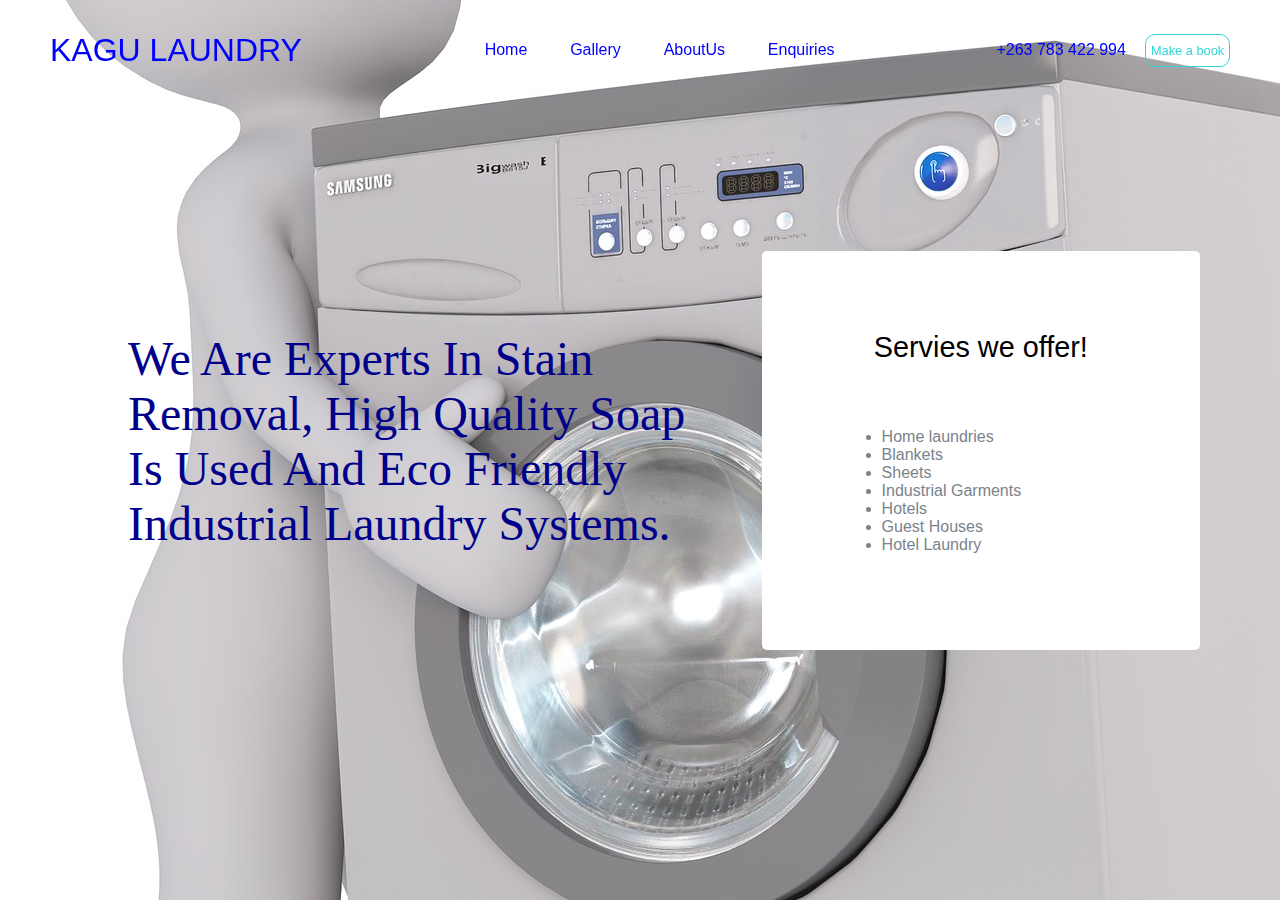
<file: Assignmnt 3/index.html>
<!DOCTYPE html>
<html lang="en">

<head>
    <meta charset="UTF-8">
    <meta name="viewport" content="width=device-width, initial-scale=1.0">
    <title>Home</title>
    <link rel="stylesheet" href="styl.css">
</head>

<body>
    <div class="wrapper">
        <div class="head-strip">
            <div class="head-strip-content">
                <div class="logo">KAGU LAUNDRY</div>
                <nav class="navigation">
                    <ul class="nav-list">
                        <li class="nav-item">
                            <a href="./index.html" class="nav-link">Home</a>
                        </li>
                        <li class="nav-item">
                            <a href="./page/gallery.html" class="nav-link">Gallery</a>
                        </li>
                        <li class="nav-item">
                            <a href="./page/about.html" class="nav-link">AboutUs</a>
                        </li>
                        <li class="nav-item">
                            <a href="./page/Assignment 3.1/index.html" class="nav-link">Enquiries</a>
                        </li>
                    </ul>
                </nav>

                <div class="appointment">
                    <div class="phone">
                        <a href="#">
                            <i class="fas fa-phone-alt"></i>
                            <span>+263 783 422 994</span>
                        </a>
                    </div>
                    <div class="big-apply-button">
                        <a href="" class="apply-btn">Make a book</a>
                    </div>
                </div>
            </div>
        </div>
        <section class="sect1">
            <div class="banner-content">
                <div class="banner-text">
                    <h1>We are experts in stain removal, high quality soap is used and eco friendly industrial laundry systems.</h1>
                </div>
                <div class="banner-form-sect">
                    <div class="banner-form-sect-content">
                        <h3>Servies we offer!</h3>
                        <form action="#" class="banner-form">
                            <ul>
                                <li>Home laundries</li>
                                <li>Blankets</li>
                                <li>Sheets</li>
                                <li>Industrial Garments</li>
                                <li>Hotels</li>
                                <li>Guest Houses</li>
                                <li>Hotel Laundry</li>
                            </ul>
                    </div>
                </div>
        </section>
</body>

</html>
</file>
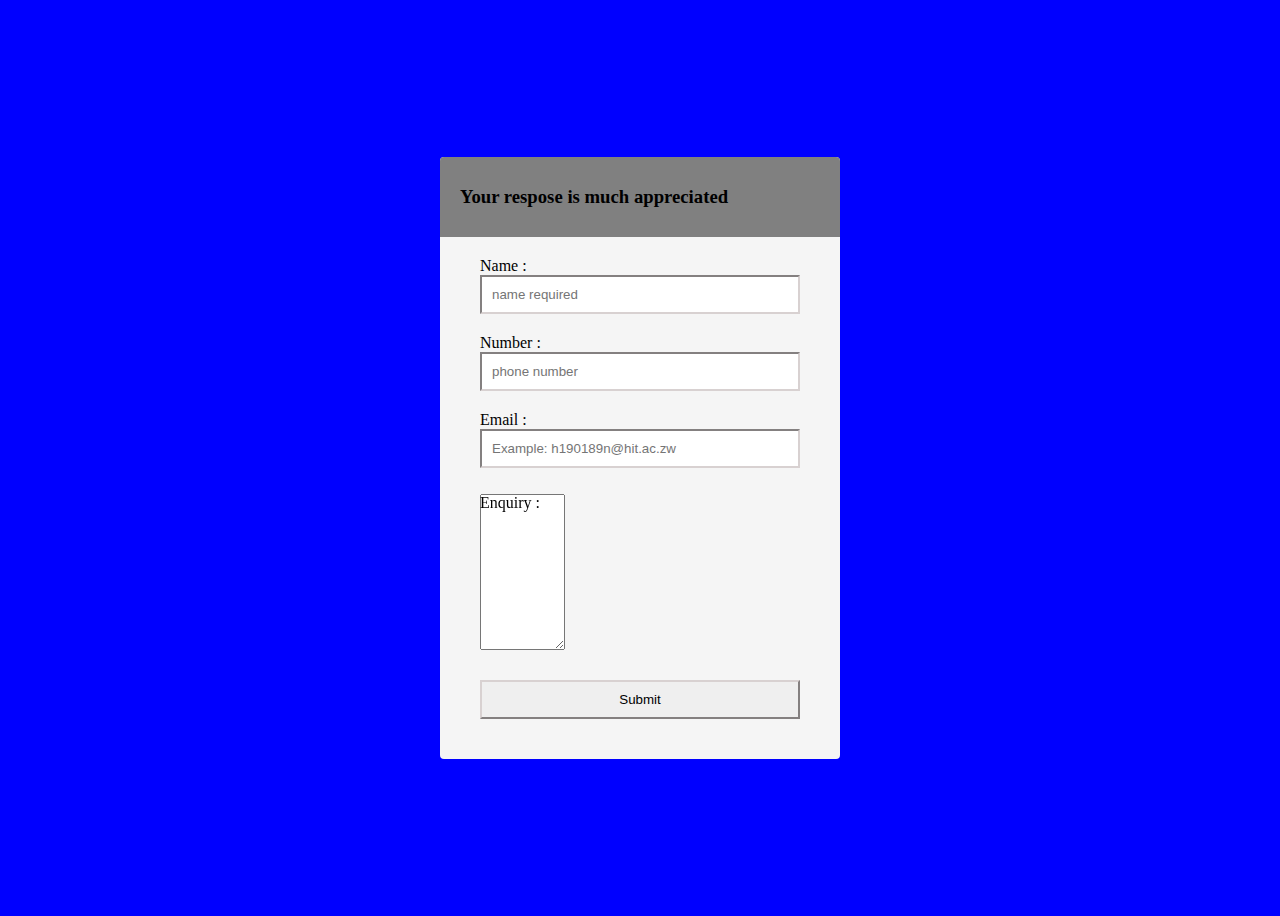
<file: Assignmnt 3/page/Assignment 3.1/index.html>
<!DOCTYPE html>
<html lang="en">

<head>
    <meta charset="UTF-8">
    <meta http-equiv="X-UA-Compatible" content="IE=edge">
    <meta name="viewport" content="width=, initial-scale=1.0">
    <title>Document</title>
    <link rel="stylesheet" href="../Assignment 3.1/enqry.css ">
    <script type="text/javascript">
        function validate() {
            var username = document.getElementById('username');
            var numb = document.getElementById('number');
            var email = document.getElementById('email')

            if (username.value == "" || numb.value == "" || email.value == "") {
                alert("no blank values allowed");
            } else {

            }

        }
    </script>
</head>

<body>
    <div class="container">
        <div class="header">
            <h3>Your respose is much appreciated</h3>
        </div>
        <div class="form">
            <form>
                <div class="contains">
                    <div class="frm">
                        <label id="username" for="name">Name                   :</label>
                        <input type="text" name="username" placeholder="name required" required><br>
                    </div>
                    <div class="frm">
                        <label for="number">Number :</label>
                        <input id="number" type="text" name="num" placeholder="phone number"><br>
                    </div>
                    <div class="frm">
                        <label for="username">Email                   :</label>
                        <input id="email" type="email" name="email" placeholder="Example: h190189n@hit.ac.zw" required><br>
                    </div>
                    <p>
                        <div class="tan">
                            <div class="frm">
                                <label for="username">Enquiry                   :</label>
                                <textarea class="response" name="response" rows="10" cols="8"></textarea>

                            </div>
                        </div>
                    </p>
                    <div class="frm">
                        <div class="me">
                            <input onclick="validate()" type="submit">
                        </div>
                    </div>

                </div>

            </form>
        </div>
    </div>
</body>

</html>
</file>
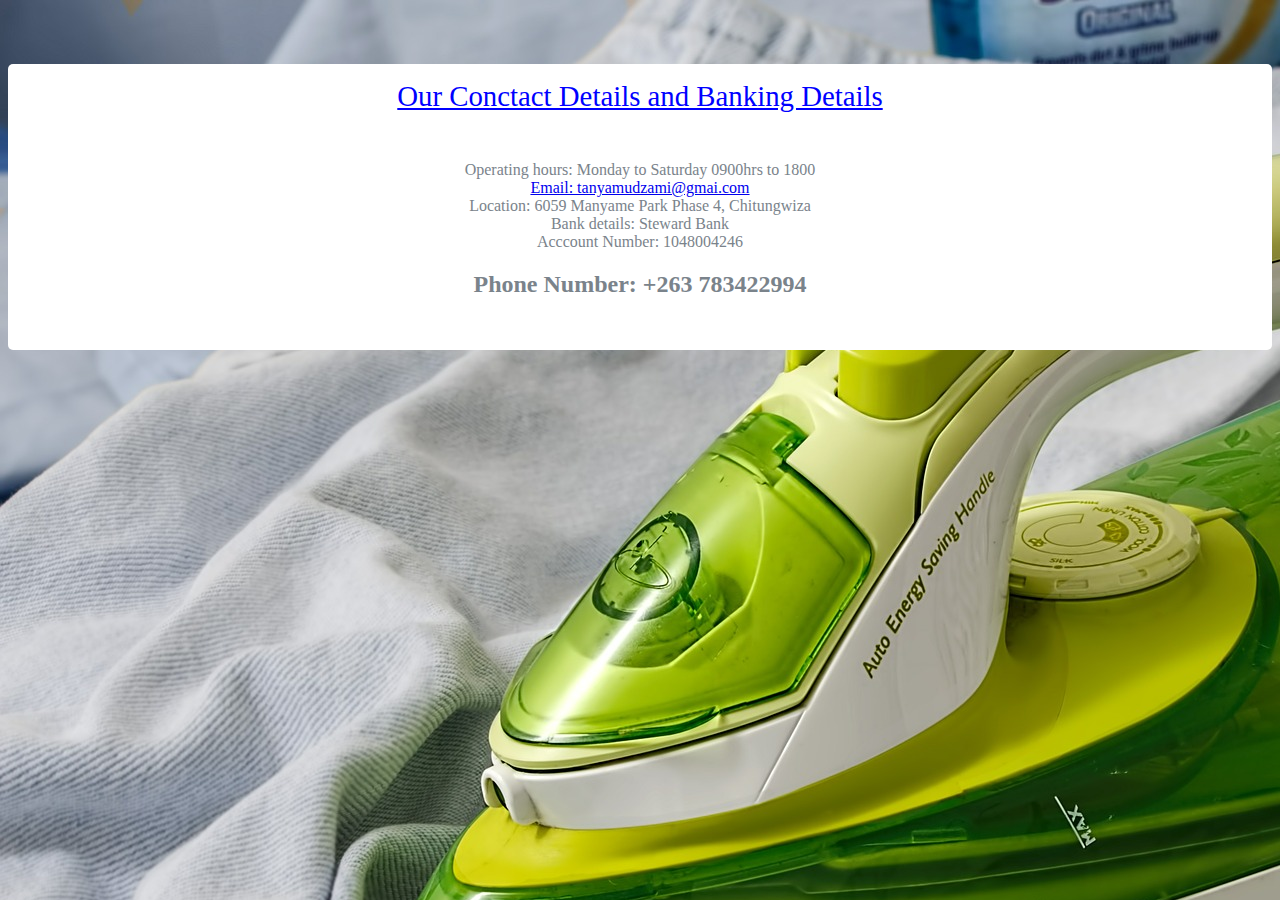
<file: Assignmnt 3/page/about.html>
<!DOCTYPE html>
<html lang="en">

<head>
    <meta charset="UTF-8">
    <meta name="viewport" content="width=device-width, initial-scale=1.0">
    <title>AboutUs</title>
    <link rel="stylesheet" href="./ab.css">
</head>

<body class="abt">
    <div class="banner-content">
        <div class="banner-form-sect">
            <div class="banner-form-sect-content">
                <h3 style="color: blue;"><u>Our Conctact Details and Banking Details</u></h3>
                <form action="#" class="banner-form">
                    <p>Operating hours: Monday to Saturday 0900hrs to 1800</p>
                    <p><a href="https://www.facebook.com/tanyaradzwa.mudzami">Email: tanyamudzami@gmai.com</a></p>
                    <p>Location: 6059 Manyame Park Phase 4, Chitungwiza</p>
                    <p>Bank details: Steward Bank</p>
                    <p>Acccount Number: 1048004246</p>
                    <h2>Phone Number: +263 783422994</h2>
            </div>
        </div>
</body>

</html>
</file>
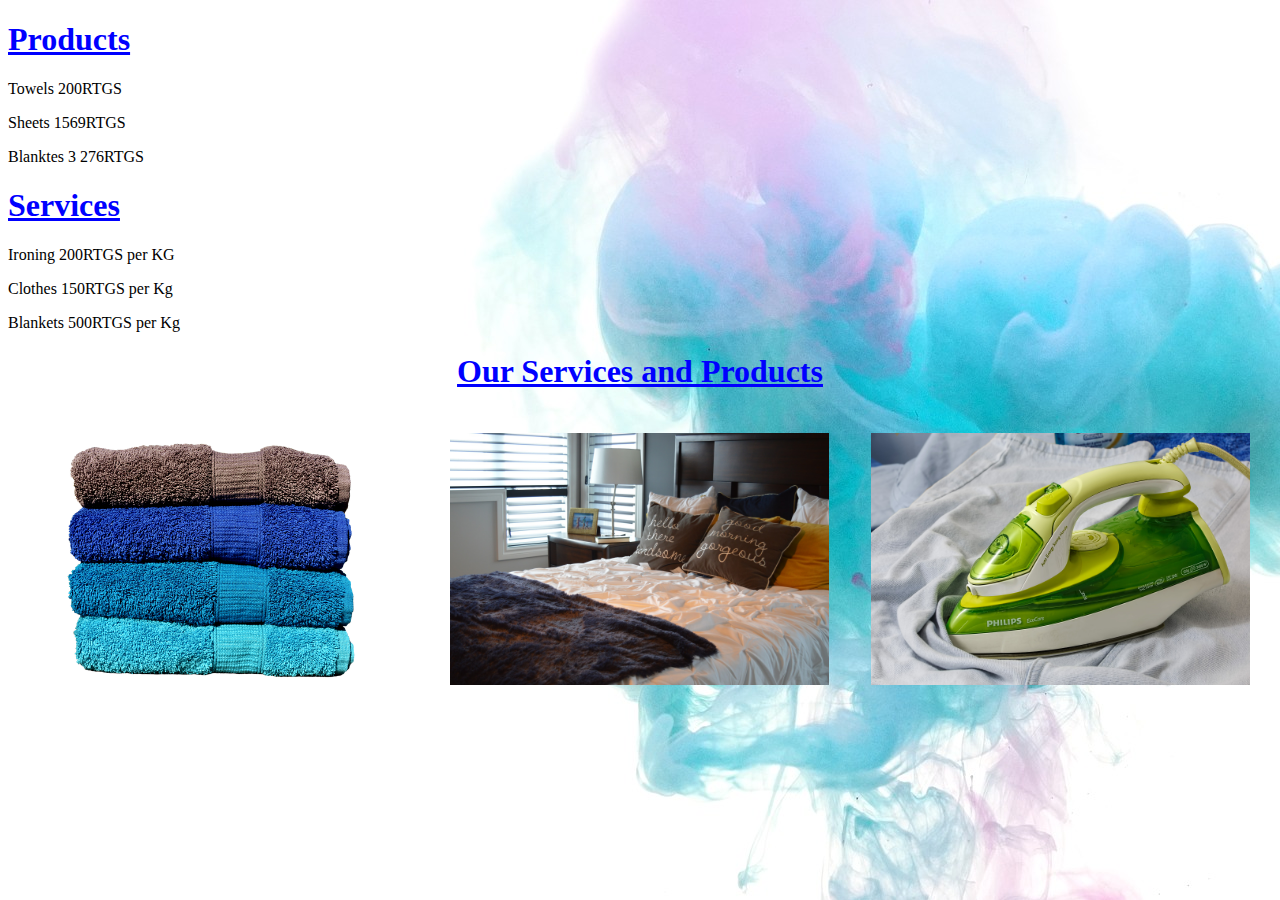
<file: Assignmnt 3/page/gallery.html>
<!DOCTYPE html>
<html lang="en">

<head>
    <meta charset="UTF-8">
    <meta name="viewport" content="width=device-width, initial-scale=1.0">
    <title>Products and Services</title>
    <link rel="stylesheet" href="./ser.css">
</head>

<body class="bcky">
    <div class="priz">

        <h1><u>Products</u></h1>
        <p>Towels 200RTGS</p>
        <p>Sheets 1569RTGS</p>
        <p>Blanktes 3 276RTGS</p>
        <h1><u>Services</u></h1>
        <p>Ironing 200RTGS per KG</p>
        <p>Clothes 150RTGS per Kg</p>
        <p>Blankets 500RTGS per Kg</p>
    </div>
    <div>
        <h1 style="text-align: center;"><u>Our Services and Products</u></h1>

    </div>
    <img src="..//img/towel.png" alt="tan"></img>
    <img src="..//img/bed-1348721_1920.jpg" alt="tan"></img>
    <img src="../img/ironing-403074_1920.jpg" alt="tan"></img>
</body>

</html>
</file>
<file: Assignmnt 3/styl.css>
body,
html {
    margin: 0;
    padding: 0;
    box-sizing: border-box;
    font-family: Poppins, sans-serif;
    overflow-x: hidden;
}

:root {
    --teal: #15654d;
    --cyan: #33d4d6;
    --blue: #007bff;
    --darker-blue: #011123;
}

.wrapper {
    width: 100vw;
    overflow-x: hidden;
}

.head-strip {
    height: 100px;
    background: transparent;
    top: 0;
    left: 0;
    position: fixed;
    width: 100vw;
    z-index: 6;
    transition: all 1s ease-in-out;
}

.head-strip.dark-bg {
    height: 100px;
    background: rgba(0, 29, 56, 0.8);
}

.head-strip-content {
    display: flex;
    align-items: center;
    justify-content: space-between;
    margin: 10px 50px;
    height: 80px;
}

.nav-list .nav-item {
    display: inline-block;
}

.nav-item .nav-link {
    padding: 1.2rem;
    text-decoration: none;
    color: blue;
}

.logo {
    color: blue;
    font-size: 2rem;
    cursor: pointer;
    font-family: Rosemary, sans-serif;
}

.appointment {
    display: flex;
    align-items: center;
}

.appointment .big-apply-button {
    cursor: pointer;
}

.big-apply-button .apply-btn {
    font-size: 0.8rem;
    padding: 0.5rem 0.3rem;
    text-decoration: none;
    color: var(--cyan);
    display: inline-block;
    border: 1.5px solid var(--cyan);
    border-radius: 10px;
    transition: 0.5s ease-in-out;
}

.big-apply-button .apply-btn:hover {
    background: var(--cyan);
    color: #fff;
}

.appointment .phone {
    display: flex;
    align-items: center;
    cursor: pointer;
    padding: 1rem;
}

.appointment .phone a {
    text-decoration: none;
    padding: 0.2rem;
    color: var(--cyan);
}

.appointment .phone span {
    color: blue;
}

.sect1 {
    width: 100%;
    height: 900px;
    background: url('./img/washing-machine-1889088_1920.jpg');
    background-position: center;
    background-repeat: no-repeat;
    z-index: -1px;
    overflow: hidden;
    display: flex;
    align-items: center;
    justify-content: center;
}

.sect1 .banner-content {
    margin: 0 80px;
    display: grid;
    grid-gap: 1.5rem;
    grid-template-columns: 3fr 2fr;
}

.banner-content .banner-text {
    padding: 2rem;
    color: darkblue;
}

.banner-text h1 {
    font-size: 3rem;
    padding: 1rem;
    text-transform: capitalize;
    font-weight: 500;
    font-family: Livvic;
}

.banner-text .banner-text-btn {
    cursor: pointer;
    padding: 0 1rem 1rem;
}

.banner-text-btn a {
    font-size: 1rem;
    padding: 0.6rem 1.2rem;
    text-decoration: none;
    color: #fff;
    display: inline-block;
    background-color: var(--cyan);
    border: 1.5px solid transparent;
    border-radius: 5px;
    transition: 0.5s ease-in-out;
}

.banner-text-btn a:hover {
    background-color: transparent;
    border: 1.5px solid var(--cyan);
    color: var(--cyan);
}

.banner-form-sect {
    background: #fff;
    border-radius: 5px;
    color: #7a838b;
}

.banner-form-sect-content {
    margin: 4rem 3rem 3rem;
}

.banner-form-sect h3 {
    font-size: 1.8rem;
    font-weight: 500;
    padding: 1rem;
    color: #000;
}

.banner-form-sect h3,
p {
    margin: 0 auto;
    text-align: center;
}

.banner-form {
    padding: 2rem;
    display: flex;
    flex-direction: column;
}

.banner-form .select {
    padding: 0.5rem 1rem;
    border: 1.5px solid #7a838b;
    width: 300px;
    margin: 1rem 0;
    border-radius: 5px;
    color: #7a838b;
    font-family: poppins;
    cursor: pointer;
}
</file>
<file: Assignmnt 3/page/Assignment 3.1/enqry.css>
* {
     box-sizing: border-box;
 }
 
 body {
     background-color: blue;
     display: flex;
     justify-content: center;
     align-items: center;
     min-height: 100vh;
     margin: zero;
 }
 
 .container {
     width: 400px;
     background-color: whitesmoke;
     border-radius: 4px;
     overflow: hidden;
 }
 
 .header {
     background-color: gray;
     padding: 10px 20px;
 }
 
 .form {
     padding: 20px 40px;
 }
 
 .frm {
     margin-bottom: 10px;
     padding-bottom: 10px;
     position: relative;
 }
 
 .frm label {
     padding-right: 50px;
 }
 
 .frm input {
     width: 100%;
     padding: 10px;
     border-color: #d8d1d1;
 }
 
 .tan label {
     text-overflow: inherit;
     display: flex;
     position: fixed;
 }
 
 .tan me {
     text-align: left;
 }
</file>
<file: Assignmnt 3/page/ab.css>
.abt {
    background-image: url("..//img/ironing-403074_1920.jpg");
    text-align: center;
}

.nm {
    color: blue;
}

.banner-content .banner-text {
    padding: 2rem;
    color: darkblue;
}

.banner-text h1 {
    font-size: 3rem;
    padding: 1rem;
    text-transform: capitalize;
    font-weight: 500;
    font-family: Livvic;
}

.banner-text .banner-text-btn {
    cursor: pointer;
    padding: 0 1rem 1rem;
}

.banner-text-btn {
    background-color: transparent;
    border: 1.5px solid var(--cyan);
    color: var(--cyan);
}

.banner-form-sect {
    background: #fff;
    border-radius: 5px;
    color: #7a838b;
}

.banner-form-sect-content {
    margin: 4rem 3rem 3rem;
}

.banner-form-sect h3 {
    font-size: 1.8rem;
    font-weight: 500;
    padding: 1rem;
    color: #000;
}

.banner-form-sect h3,
p {
    margin: 0 auto;
    text-align: center;
}

.banner-form {
    padding: 2rem;
    display: flex;
    flex-direction: column;
}

.banner-form .select {
    padding: 0.5rem 1rem;
    border: 1.5px solid #7a838b;
    width: 300px;
    margin: 1rem 0;
    border-radius: 5px;
    color: #7a838b;
    font-family: poppins;
    cursor: pointer;
}
</file>
<file: Assignmnt 3/page/ser.css>
.bcky {
    background-image: url("..//img/abstract-3866486_1920.jpg");
    /*background-image: url("..//img/tre.jpg")*/
    ;
}

.tan {
    color: blue;
}

img {
    width: 30%;
    float: left;
    margin: 1.66%;
    height: 200pxpx;
}

h1 {
    color: blue;
}
</file>
